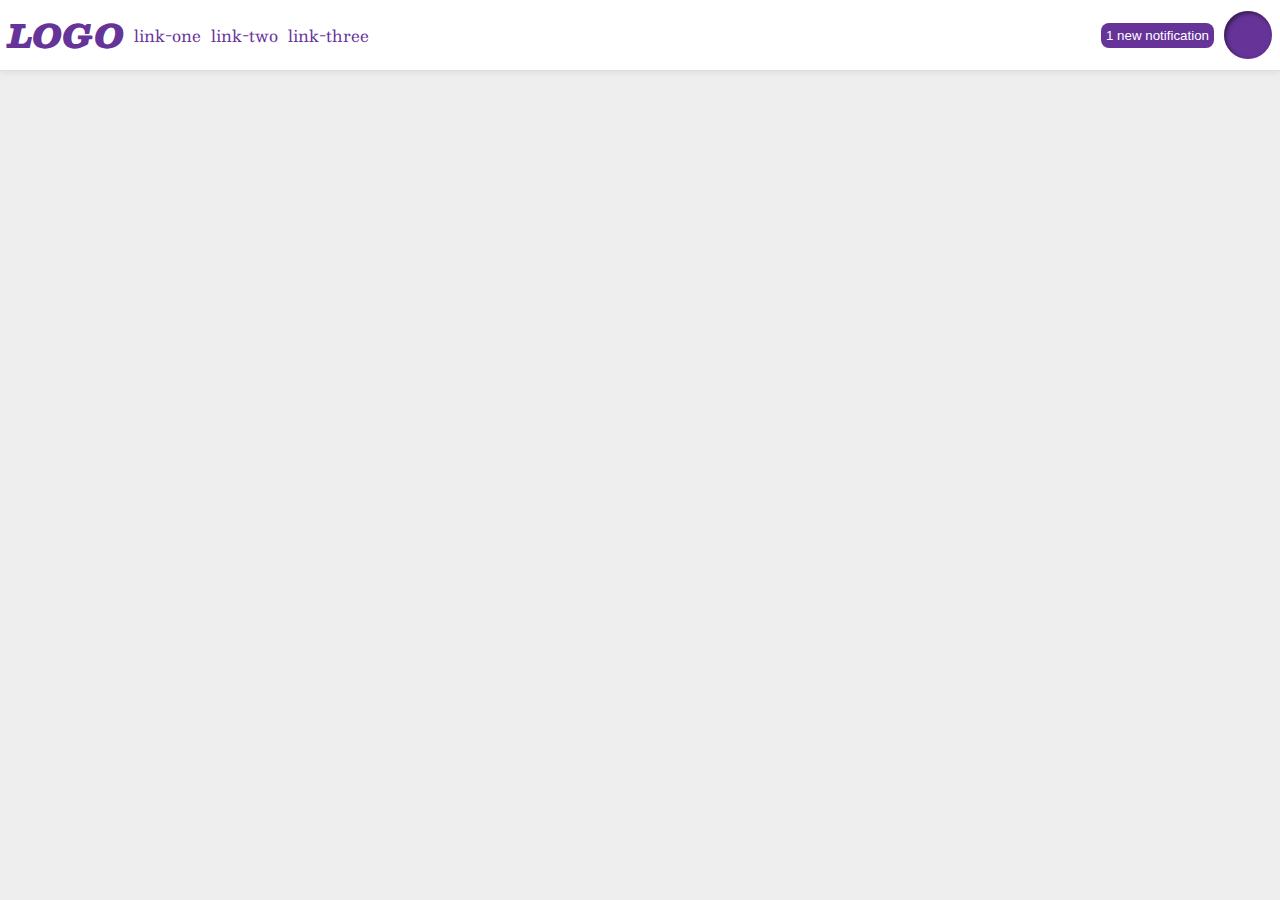
<file: flex/03-flex-header-2/index.html>
<!DOCTYPE html>
<html lang="en">
  <head>
    <meta charset="UTF-8">
    <meta http-equiv="X-UA-Compatible" content="IE=edge">
    <meta name="viewport" content="width=device-width, initial-scale=1.0">
    <title>Flex Header 2</title>
    <link rel="stylesheet" href="style.css">
  </head>
  <body>
    <div class="header">
      <div class="left">
        <div class="logo">
          LOGO
        </div>
        <ul class="links">
          <li><a href="google.com">link-one</a></li>
          <li><a href="google.com">link-two</a></li>
          <li><a href="google.com">link-three</a></li>
        </ul>
      </div>
      <div class="right">
        <button class="notifications">
          1 new notification
        </button>
        <div class="profile-image"></div>
      </div>
    </div>
  </body>
</html>
</file>
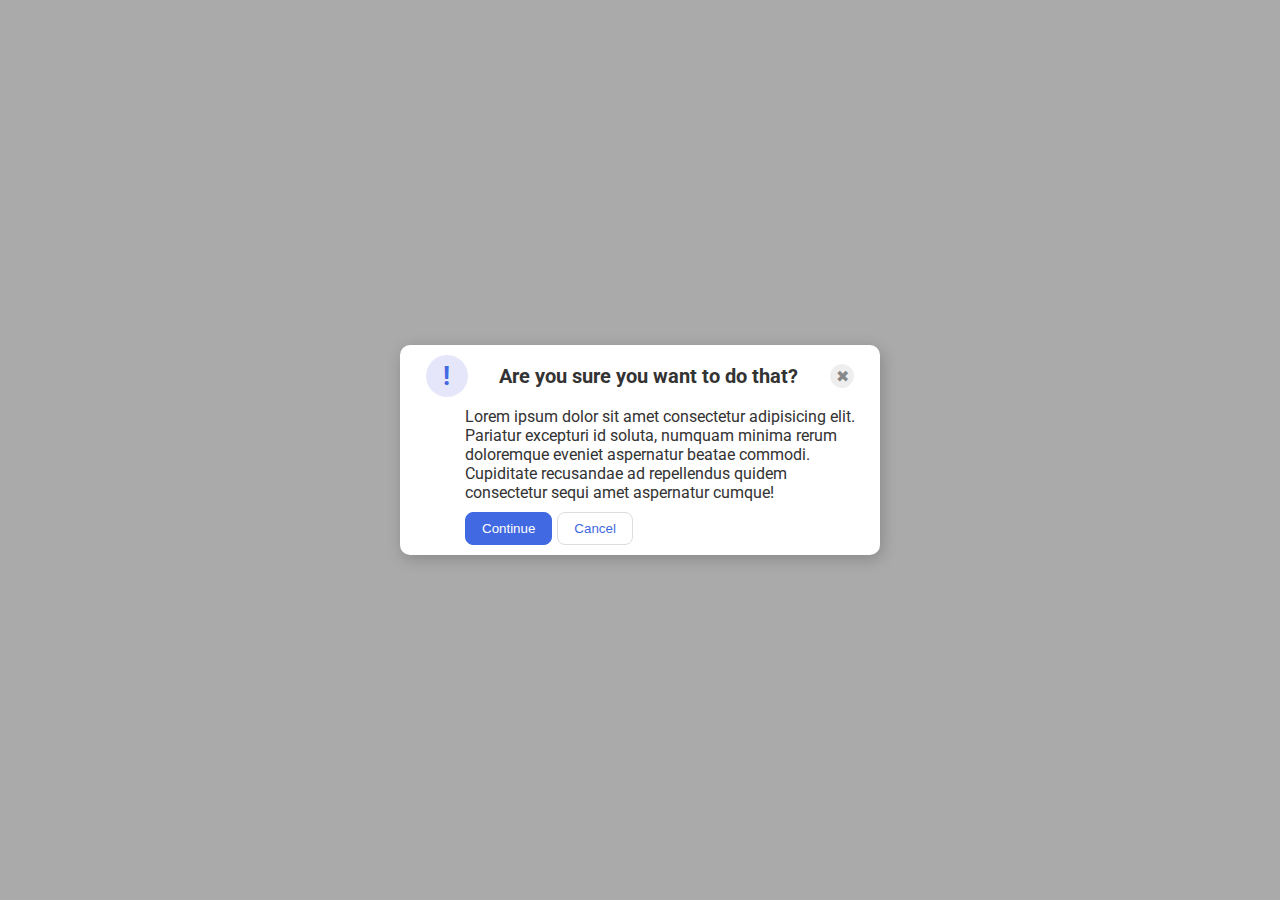
<file: flex/05-flex-modal/index.html>
<!DOCTYPE html>
<html lang="en">
  <head>
    <meta charset="UTF-8">
    <meta http-equiv="X-UA-Compatible" content="IE=edge">
    <meta name="viewport" content="width=device-width, initial-scale=1.0">
    <link rel="stylesheet" href="style.css">
    <title>Modal</title>
  </head>
  <body>
    <div class="modal">

        <div class="headTop">
          <div class="icon">!</div>
          <div class="header">Are you sure you want to do that?</div>
          <button class="close-button">✖</button>
        </div>
  
      <div class="para">
        <div class="text">Lorem ipsum dolor sit amet consectetur adipisicing elit. Pariatur excepturi id soluta, numquam minima rerum doloremque eveniet aspernatur beatae commodi. Cupiditate recusandae ad repellendus quidem consectetur sequi amet aspernatur cumque!</div>
     
        <button class="continue">Continue</button>
        <button class="cancel">Cancel</button>
      </div>
      


    </div>
  </body>
</html>
</file>
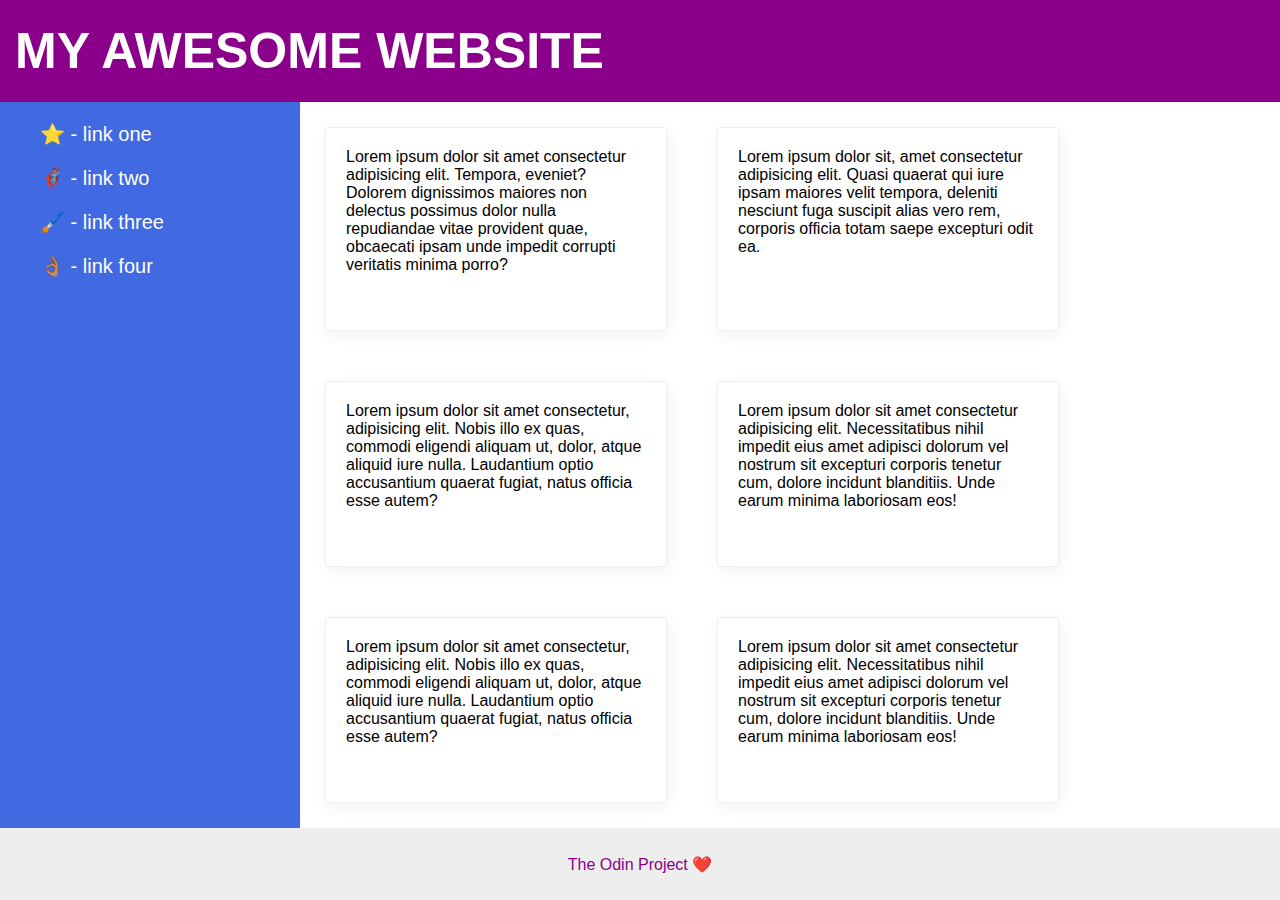
<file: flex/07-flex-layout-2/index.html>
<!DOCTYPE html>
<html lang="en">
  <head>
    <meta charset="UTF-8">
    <meta http-equiv="X-UA-Compatible" content="IE=edge">
    <meta name="viewport" content="width=device-width, initial-scale=1.0">
    <title>The Holy Grail</title>
    <link rel="stylesheet" href="style.css">
  </head>
  <body>
    <div class="header">
      MY AWESOME WEBSITE
    </div>

    <div class="bigBox"> 
      <div class="sidebar">
        <ul>
          <li><a href="#">⭐ - link one</a></li>
          <li><a href="#">🦸🏽‍♂️ - link two</a></li>
          <li><a href="#">🖌️ - link three</a></li>
          <li><a href="#">👌🏽 - link four</a></li>
        </ul>
      </div>

      <div class="boxCards">
        <div class="card">Lorem ipsum dolor sit amet consectetur adipisicing elit. Tempora, eveniet? Dolorem dignissimos maiores non delectus possimus dolor nulla repudiandae vitae provident quae, obcaecati ipsam unde impedit corrupti veritatis minima porro?</div>
        <div class="card">Lorem ipsum dolor sit, amet consectetur adipisicing elit. Quasi quaerat qui iure ipsam maiores velit tempora, deleniti nesciunt fuga suscipit alias vero rem, corporis officia totam saepe excepturi odit ea.</div>
        <div class="card">Lorem ipsum dolor sit amet consectetur, adipisicing elit. Nobis illo ex quas, commodi eligendi aliquam ut, dolor, atque aliquid iure nulla. Laudantium optio accusantium quaerat fugiat, natus officia esse autem?</div>
        <div class="card">Lorem ipsum dolor sit amet consectetur adipisicing elit. Necessitatibus nihil impedit eius amet adipisci dolorum vel nostrum sit excepturi corporis tenetur cum, dolore incidunt blanditiis. Unde earum minima laboriosam eos!</div>
        <div class="card">Lorem ipsum dolor sit amet consectetur, adipisicing elit. Nobis illo ex quas, commodi eligendi aliquam ut, dolor, atque aliquid iure nulla. Laudantium optio accusantium quaerat fugiat, natus officia esse autem?</div>
        <div class="card">Lorem ipsum dolor sit amet consectetur adipisicing elit. Necessitatibus nihil impedit eius amet adipisci dolorum vel nostrum sit excepturi corporis tenetur cum, dolore incidunt blanditiis. Unde earum minima laboriosam eos!</div>
      </div>
    </div>

    <div class="footer">
      The Odin Project ❤️
    </div>
  </body>
</html>
</file>
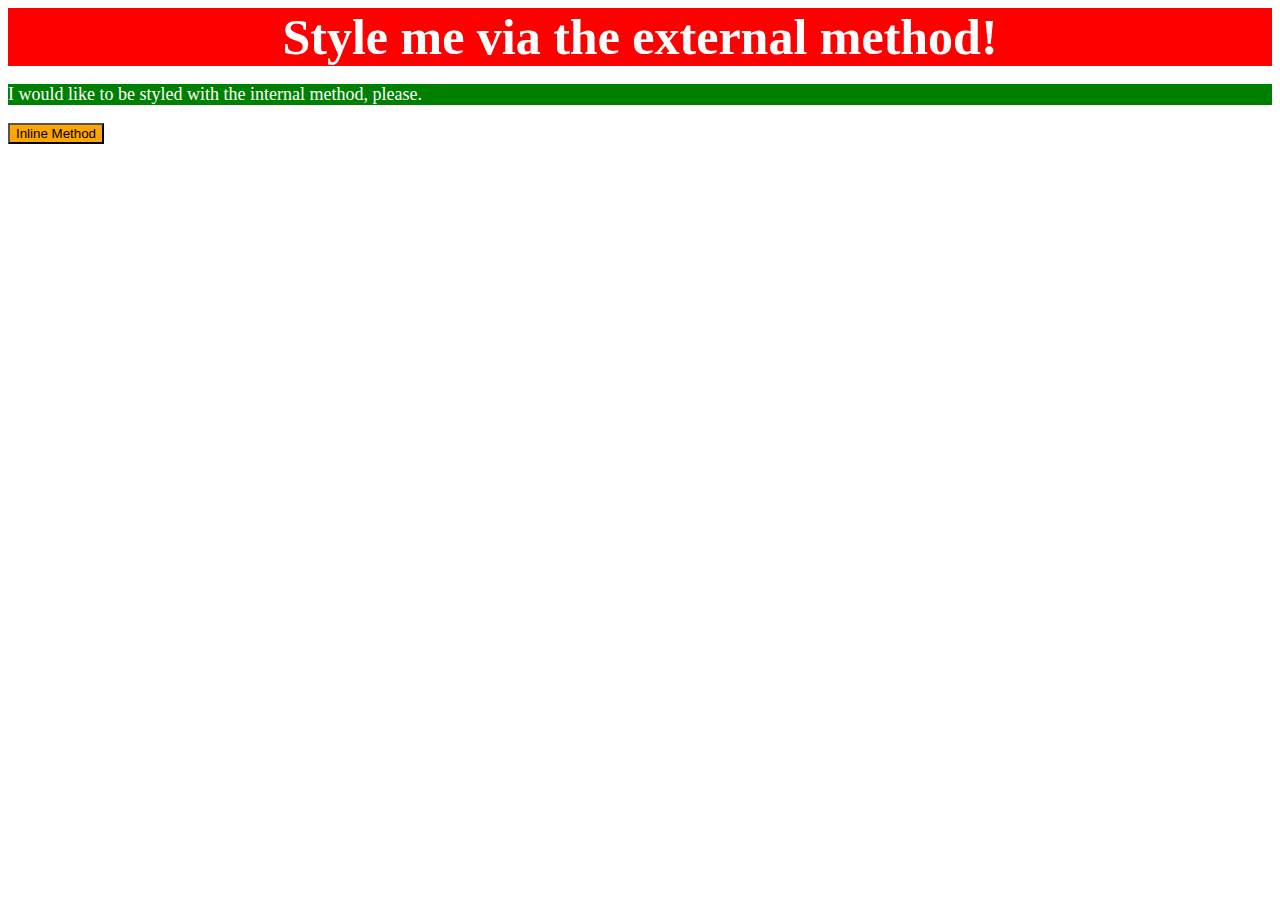
<file: foundations/01-css-methods/index.html>
<!DOCTYPE html>
<html lang="en">
  <head>
    <meta charset="UTF-8">
    <meta http-equiv="X-UA-Compatible" content="IE=edge">
    <meta name="viewport" content="width=device-width, initial-scale=1.0">
    <link rel="stylesheet" href="styles.css">
    <title>Methods for Adding CSS</title>
    <style> 
    .hello{
      background-color: green;
      color: white;
      font-size: 18px;

    }
    </style>
  </head>
  <body>
    <div>Style me via the external method!</div>
    <p class="hello">I would like to be styled with the internal method, please.</p>
    <button style="color:black;background-color:orange;text-align: left;">Inline Method</button>
  </body>
</html>
</file>
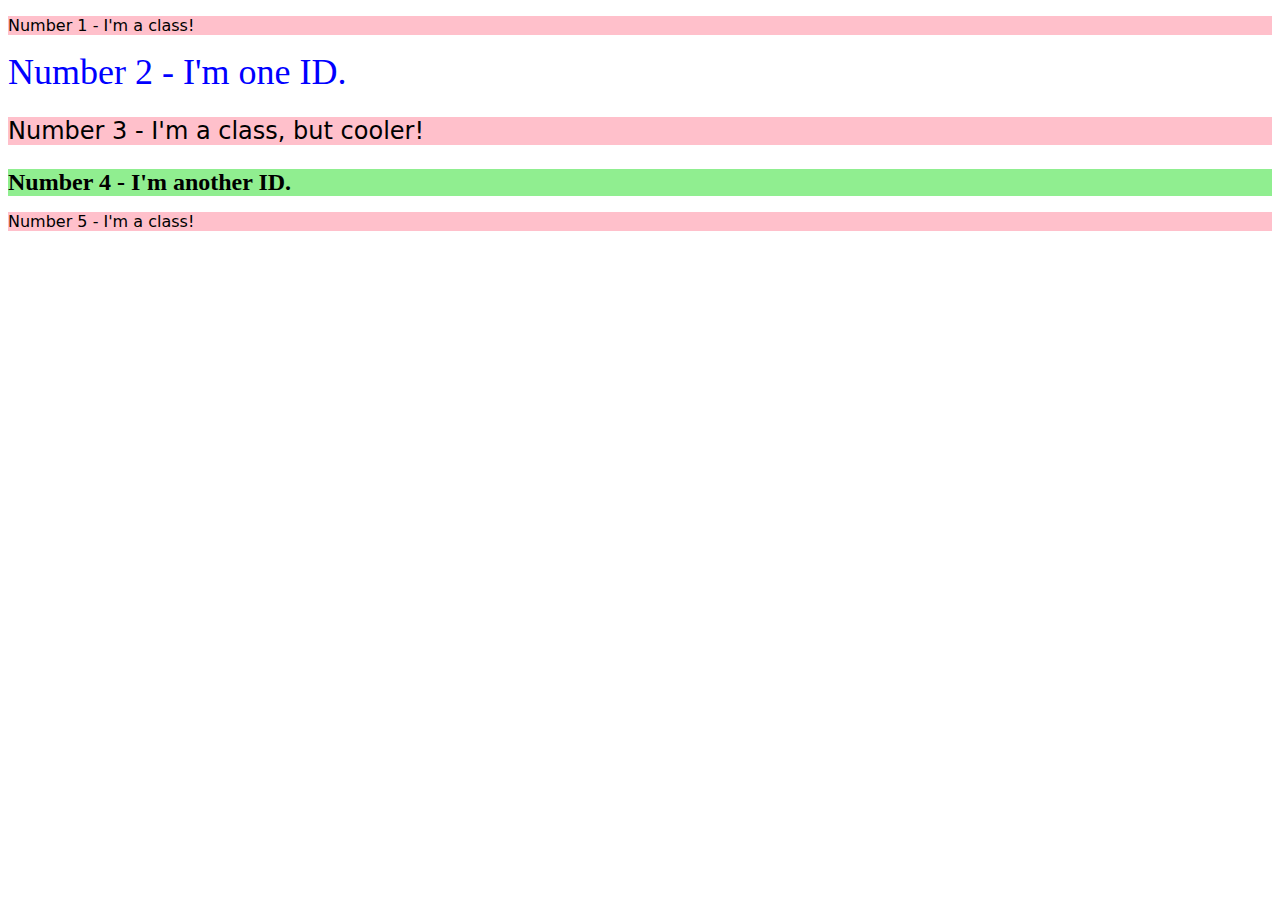
<file: foundations/02-class-id-selectors/index.html>
<!DOCTYPE html>
<html lang="en">
  <head>
    <meta charset="UTF-8">
    <meta http-equiv="X-UA-Compatible" content="IE=edge">
    <meta name="viewport" content="width=device-width, initial-scale=1.0">
    <title>Class and ID Selectors</title>
    <link rel="stylesheet" href="style.css">
  </head>
  <body>
    <p class ="hi">Number 1 - I'm a class!</p>
    <div id="deeztwo">Number 2 - I'm one ID.</div>
    <p class="hi othered">Number 3 - I'm a class, but cooler!</p>
    <div id="deezfour">Number 4 - I'm another ID.</div>
    <p class ="hi">Number 5 - I'm a class!</p>
  </body>
</html>
</file>
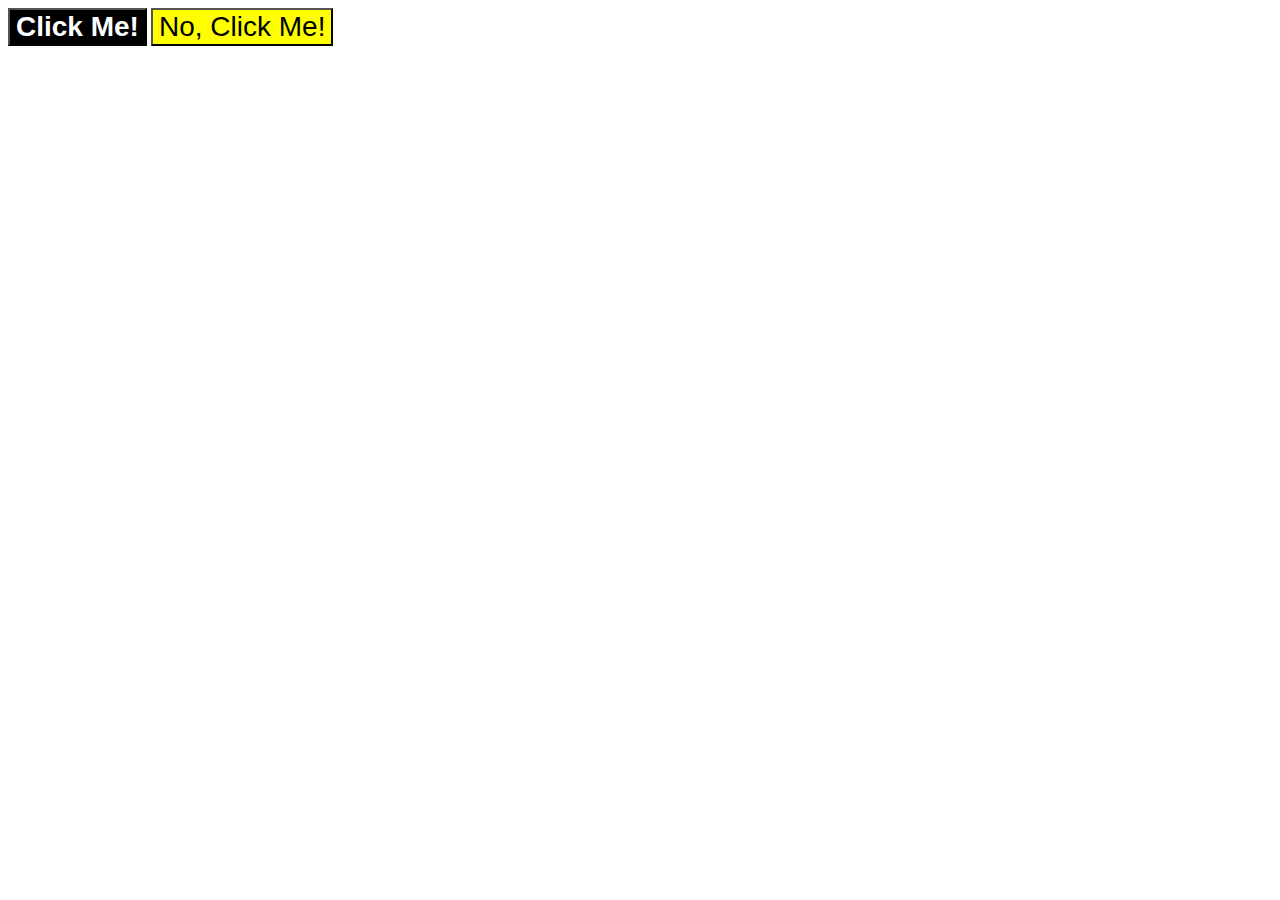
<file: foundations/03-grouping-selectors/index.html>
<!DOCTYPE html>
<html lang="en">
  <head>
    <meta charset="UTF-8">
    <meta http-equiv="X-UA-Compatible" content="IE=edge">
    <meta name="viewport" content="width=device-width, initial-scale=1.0">
    <title>Grouping Selectors</title>
    <link rel="stylesheet" href="style.css">
  </head>
  <body>
    <button class="negro"">Click Me!</button>
    <button class="amar">No, Click Me!</button>
  </body>
</html>
</file>
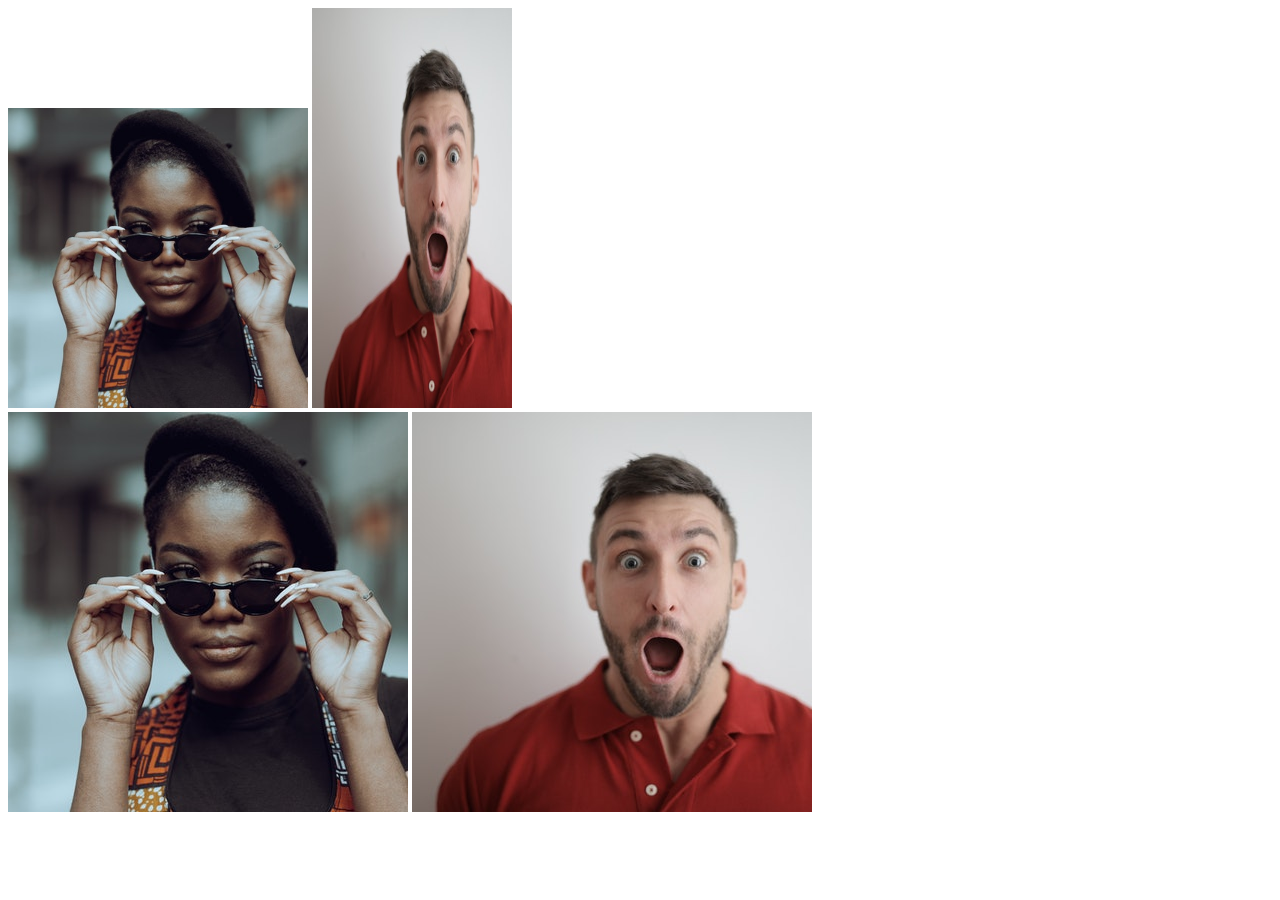
<file: foundations/04-chaining-selectors/index.html>
<!DOCTYPE html>
<html lang="en">
  <head>
    <meta charset="UTF-8">
    <meta http-equiv="X-UA-Compatible" content="IE=edge">
    <meta name="viewport" content="width=device-width, initial-scale=1.0">
    <title>Chaining Selectors</title>
    <link rel="stylesheet" href="style.css">
  </head>
  <body>
    <div>
      <img class="avatar proportioned" src="images/pexels-katho-mutodo-8434791.jpg" alt="Woman with glasses">
      <img class="avatar distorted" src="images/pexels-andrea-piacquadio-3777931.jpg" alt="Man with surprised expression">
    </div>
    <div>
      <img class="original proportioned" src="images/pexels-katho-mutodo-8434791.jpg" alt="Woman with glasses">
      <img class="original distorted" src="images/pexels-andrea-piacquadio-3777931.jpg" alt="Man with surprised expression">
    </div>
  </body>
</html>
</file>
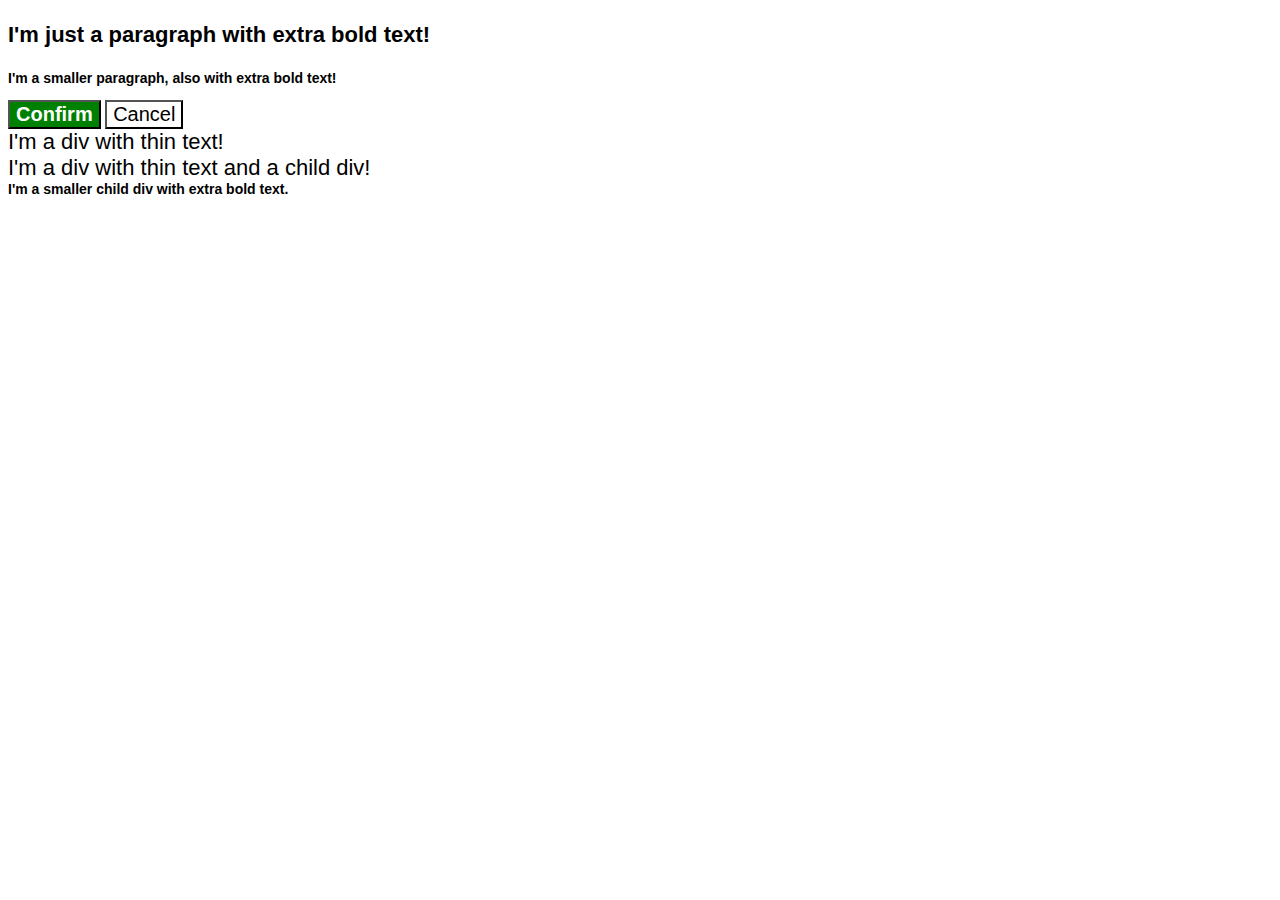
<file: foundations/06-cascade-fix/index.html>
<!DOCTYPE html>
<html lang="en">
  <head>
    <meta charset="UTF-8">
    <meta http-equiv="X-UA-Compatible" content="IE=edge">
    <meta name="viewport" content="width=device-width, initial-scale=1.0">
    <title>Fix the Cascade</title>
    <link rel="stylesheet" href="style.css">
  </head>
  <body>
    <p class="para">I'm just a paragraph with extra bold text!</p>
    <p class="small-para">I'm a smaller paragraph, also with extra bold text!</p>

    <button class="button confirm">Confirm</button>
    <button class="button cancel">Cancel</button>

    <div class="text">I'm a div with thin text!</div>
    <div class="text">I'm a div with thin text and a child div!
      <div class="text child">I'm a smaller child div with extra bold text.</div>
    </div>
  </body>
</html>
</file>
<file: flex/03-flex-header-2/style.css>
/* this is some magical font-importing.  
you'll learn about it later. */
@import url('https://fonts.googleapis.com/css2?family=Besley:ital,wght@0,400;1,900&display=swap');

body {
  margin: 0;
  background: #eee;
  font-family: Besley, serif;
}

.header {
  background: white;
  border-bottom: 1px solid #ddd;
  box-shadow: 0 0 8px rgba(0,0,0,.1);
  display:flex;
  justify-content: space-between;
  padding: 8px;
}

.profile-image {
  background: rebeccapurple;
  box-shadow: inset 2px 2px 4px rgba(0,0,0,.5);
  border-radius: 50%;
  width: 48px;
  height: 48px;
}

.logo {
  color: rebeccapurple;
  font-size: 32px;
  font-weight: 900;
  font-style: italic;
}

button {
  border: none;
  border-radius: 8px;
  background: rebeccapurple;
  color: white;
  padding: 8px 24px;
  padding: 5px;
}

a {
  /* this removes the line under our links */
  text-decoration: none;
  color: rebeccapurple;
}

ul {
  list-style-type: none;
  display:flex;
  margin: 0;
  padding: 0;
  gap:10px;
}

.left,
.right{
  display:flex;
  gap: 10px;
  align-items: center;

}
</file>
<file: flex/05-flex-modal/style.css>
@import url('https://fonts.googleapis.com/css2?family=Roboto:wght@400;700&display=swap');

html, body {
  height: 100%;
}

body {
  font-family: Roboto, sans-serif;
  margin: 0;
  background: #aaa;
  color: #333;
  /* I'll give you this one for free lol */
  display: flex;
  align-items: center;
  justify-content: center;
}

.modal {
  background: white;
  width: 480px;
  border-radius: 10px;
  box-shadow: 2px 4px 16px rgba(0,0,0,.2);
}

.icon {
  color: royalblue;
  font-size: 26px;
  font-weight: 700;
  background: lavender;
  width: 42px;
  height: 42px;
  border-radius: 50%;
  display: flex;
  align-items: center;
  justify-content: center;
}

.close-button {
  background: #eee;
  border-radius: 50%;
  color: #888;
  font-weight: 400;
  font-size: 16px;
  height: 24px;
  width: 24px;
  display: flex;
  align-items: center;
  justify-content: center;
  border: 1px solid #eee;
  padding: 0;
}

.header{
  font-weight: bolder;
  font-size: 20px;
}
button {
  cursor: pointer;
  padding: 8px 16px;
  border-radius: 8px;
}

button.continue {
  background: royalblue;
  border: 1px solid royalblue;
  color: white;
  margin-right: 5px;
  margin-top: 10px;
}

button.cancel {
  background: white;
  border: 1px solid #ddd;
  color: royalblue;
  margin-top: 10px;

}



.headTop{
  display:flex;
  justify-content: space-around;
  align-items: center;
  margin: 10px;
}


.para{
  justify-content: left;
  flex-wrap: wrap;
  display:flex;
  margin: 10px;
  margin-left: 65px;
}
</file>
<file: flex/07-flex-layout-2/style.css>
body {
  font-family: -apple-system, BlinkMacSystemFont, 'Segoe UI', Roboto, Oxygen, Ubuntu, Cantarell, 'Open Sans', 'Helvetica Neue', sans-serif;
  margin: 0;
  min-height: 100vh;
  display:flex;
  flex-direction: column;
}

.header,
.footer,
.sidebar,
.card,
.bigBox,
.boxCards
 {
  display:flex;
}

.header {
  height: 72px;
  background: darkmagenta;
  color: white;
  font-weight: bolder;
  font-size: 50px;
  padding: 15px;
  align-items: center;

}


.footer {
  height: 72px;
  background: #eee;
  color: darkmagenta;
  align-items: center;
  justify-content: center;
}

.sidebar {
  width: 300px;
  background: royalblue;
  box-sizing: border-box;
  align-items: start;
  flex-shrink: 0;

}

.card {
  border: 1px solid #eee;
  box-shadow: 2px 4px 16px rgba(0,0,0,.06);
  border-radius: 4px;
  text-wrap: wrap;
  margin: 25px;
  width: 300px;
  padding: 20px;px
  
}

.bigBox {
  flex:2;
}

.boxCards{
  justify-content: start;
  flex-wrap: wrap;
}

ul {
  list-style: none;
  display:flex;
  flex-direction: column;
  font-size: 20px;
  gap: 20px;
}

a {
  text-decoration: none;
  color: white;

}
</file>
<file: foundations/01-css-methods/styles.css>
div{
    background-color: red;
    text-align: center;
    color:white;
    font-size: 50px;
    font-family: 'Times New Roman', Times, serif;
    font-weight: bolder;
}
</file>
<file: foundations/02-class-id-selectors/style.css>
.hi{
    background-color: pink;
    font-family: verdana, "DejaVu Sans", sans-serif;
}

.othered {
    font-size: 24px;
}

#deeztwo{
    color:blue;
    font-size:36px;
}

#deezfour{
    font-weight: bolder;
    background-color: lightgreen;
    font-size: 24px;
}
</file>
<file: foundations/03-grouping-selectors/style.css>
.negro, 
.amar{
    font-size: 28px;
    font-family: Helvetica, "Times New Roman", sans-serif;
}

.negro{
    font-weight: bold;
    background-color: black;
    color:white;
}

.amar{
    background-color: yellow;
}
</file>
<file: foundations/04-chaining-selectors/style.css>
/* Add CSS Styling */

.avatar.proportioned{
    width: 300px;
    height: auto;
}

.avatar.distorted{
    width: 200px;
    height: 400px;
}
</file>
<file: foundations/06-cascade-fix/style.css>
body {
  font-family: Arial, Helvetica, sans-serif;
}

.para,
.small-para {
  color: hsl(0, 0%, 0%);
  font-weight: 800;
}

.small-para {
  font-size: 14px;
  font-weight: 800;
}

.para {
  font-size: 22px;
}

.button {
  background-color: rgb(255, 255, 255);
  color: rgb(0, 0, 0);
  font-size: 20px;
}


.confirm {
  background: green;
  color: white;
  font-weight: bold;
} 

.text {
  color: rgb(0, 0, 0);
  font-size: 22px;
  font-weight: 100;
}

div.child {
  color: rgb(0, 0, 0);
  font-weight: 800;
  font-size: 14px;
}
</file>
